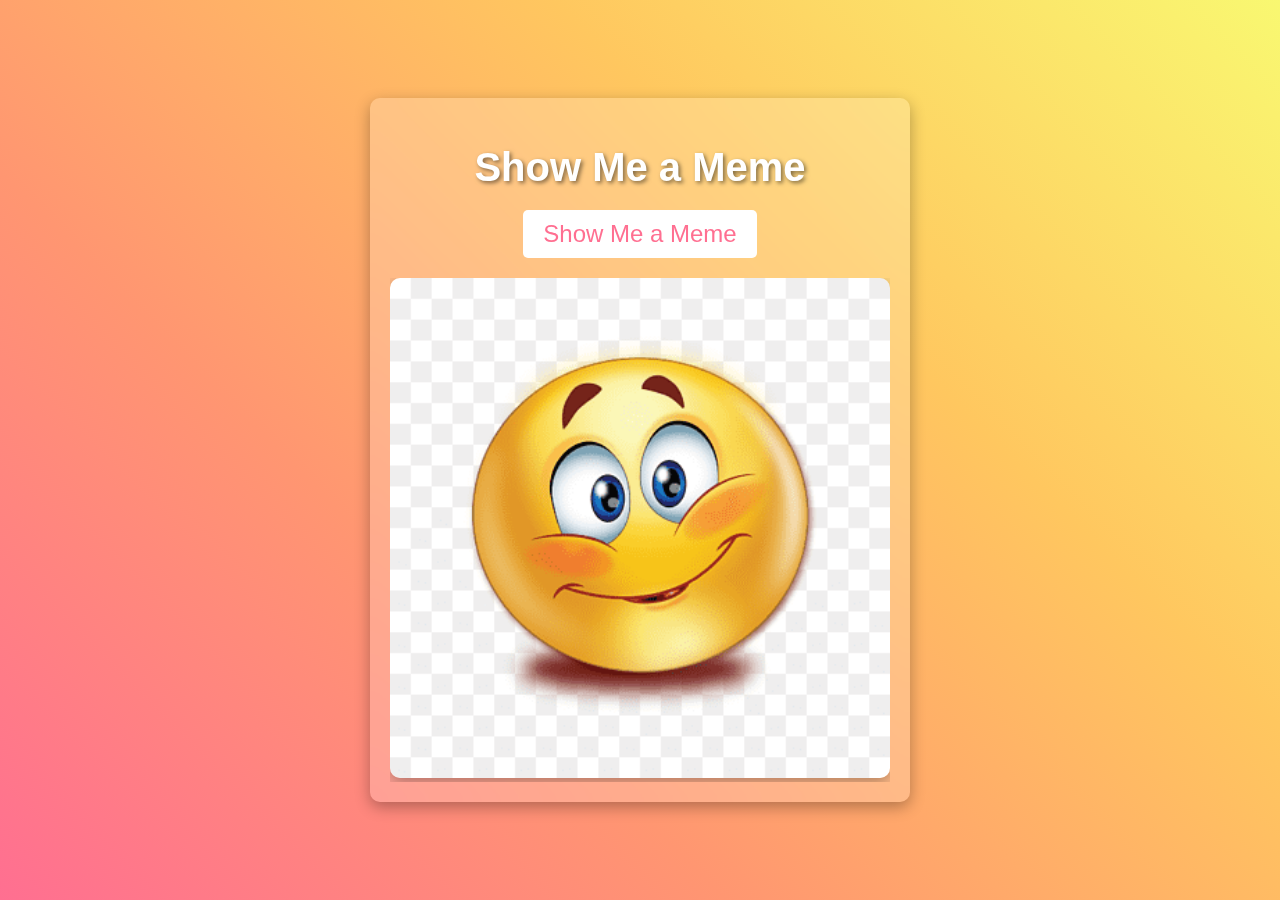
<file: index.html>
<!DOCTYPE html>
<html lang="en">
<head>
    <meta charset="UTF-8">
    <meta name="viewport" content="width=device-width, initial-scale=1.0">
    <title>Show Me a Meme</title>
    <link rel="stylesheet" href="style.css">
</head>
<body>
    <div class="container">
        <h1>Show Me a Meme</h1>
        <button id="memeButton">Show Me a Meme</button>
        <div id="memeContainer">
            <img id="meme" src="smile.png" alt="Meme" height="500vh" width="500vw">
        </div>
    </div>
    <script src="script.js"></script>
</body>
</html>
</file>
<file: style.css>
body {
    margin: 0;
    font-family: 'Arial', sans-serif;
    display: flex;
    justify-content: center;
    align-items: center;
    height: 100vh;
    background: linear-gradient(45deg, #ff6f91, #ff9671, #ffc75f, #f9f871);
    color: #fff;
    animation: gradientAnimation 15s ease infinite;
}

@keyframes gradientAnimation {
    0% { background-position: 0% 50%; }
    50% { background-position: 100% 50%; }
    100% { background-position: 0% 50%; }
}

.container {
    text-align: center;
    background: rgba(255, 255, 255, 0.2);
    padding: 20px;
    border-radius: 10px;
    box-shadow: 0 5px 15px rgba(0, 0, 0, 0.3);
    backdrop-filter: blur(10px);
}

h1 {
    font-size: 2.5rem;
    margin-bottom: 20px;
    text-shadow: 2px 2px 4px rgba(0, 0, 0, 0.5);
}

button {
    font-size: 1.5rem;
    padding: 10px 20px;
    border: none;
    border-radius: 5px;
    background-color: #fff;
    color: #ff6f91;
    cursor: pointer;
    transition: background-color 0.3s, color 0.3s, transform 0.3s;
}

button:hover {
    background-color: #ff6f91;
    color: #fff;
    transform: scale(1.1);
}

#memeContainer {
    margin-top: 20px;
    max-width: 100%;
    overflow: hidden;
}

#meme {
    max-width: 100%;
    border-radius: 10px;
    box-shadow: 0 5px 15px rgba(0, 0, 0, 0.3);
}
</file>
